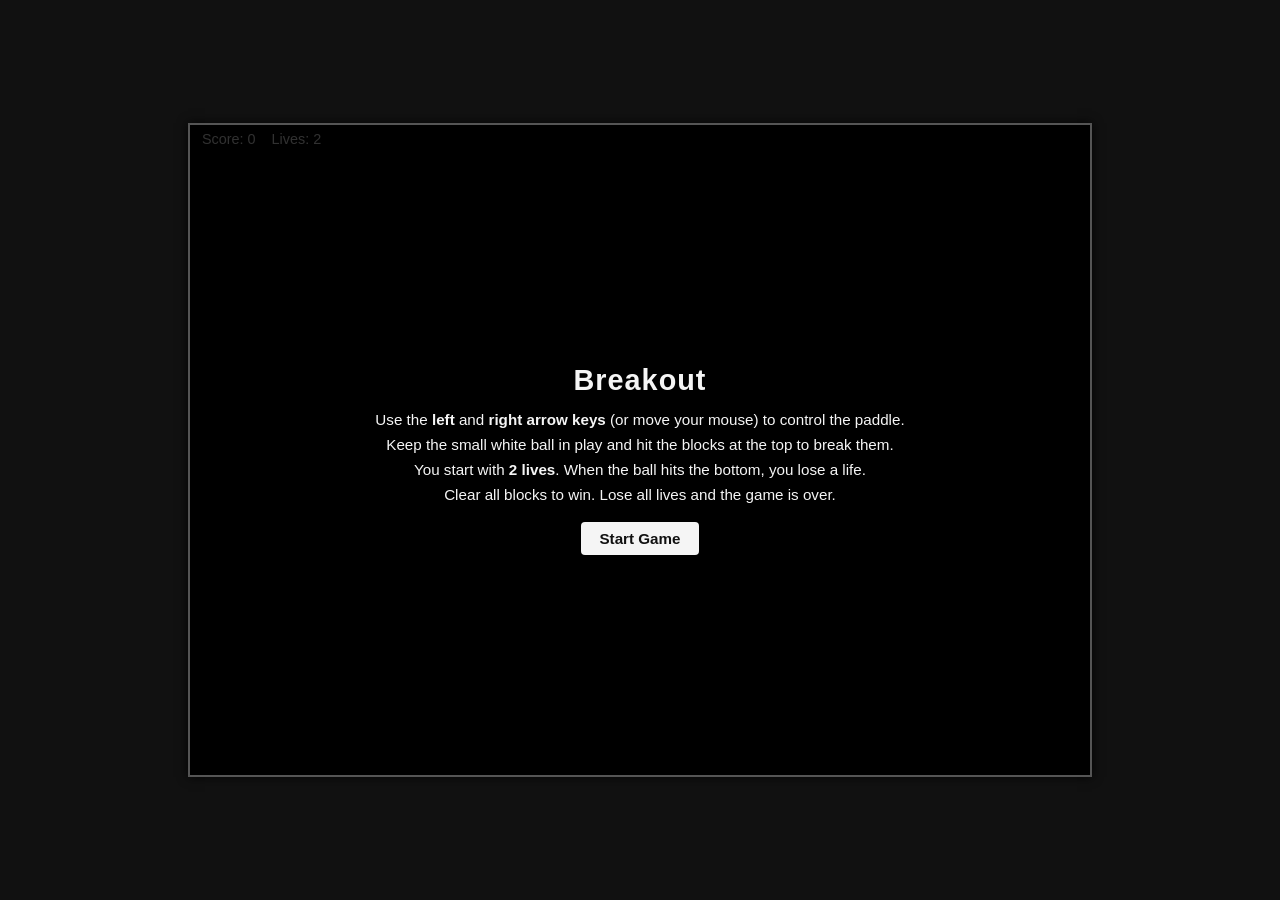
<file: breakout.html>
<!DOCTYPE html>
<html lang="en">
<head>
  <meta charset="UTF-8" />
  <title>Breakout Game</title>
  <style>
    body {
      margin: 0;
      padding: 0;
      background-color: #111;
      color: #f5f5f5;
      font-family: Arial, Helvetica, sans-serif;
      display: flex;
      justify-content: center;
      align-items: center;
      height: 100vh;
    }

    .game-wrapper {
      width: 80vw;
      max-width: 900px;
      height: 80vh;
      max-height: 650px;
      border: 2px solid #555;
      box-shadow: 0 0 10px rgba(0, 0, 0, 0.8);
      background-color: #181818;
      position: relative;
      display: flex;
      justify-content: center;
      align-items: center;
    }

    canvas {
      background-color: #000;
      width: 100%;
      height: 100%;
      display: block;
    }

    .overlay {
      position: absolute;
      inset: 0;
      background: rgba(0, 0, 0, 0.8);
      color: #f5f5f5;
      display: flex;
      flex-direction: column;
      justify-content: center;
      align-items: center;
      text-align: center;
      padding: 20px;
      box-sizing: border-box;
      z-index: 2;
    }

    .overlay h1 {
      margin-bottom: 10px;
      font-size: 1.8rem;
      letter-spacing: 1px;
    }

    .overlay p {
      margin: 4px 0;
      font-size: 0.95rem;
    }

    .overlay button {
      margin-top: 15px;
      padding: 8px 18px;
      font-size: 0.95rem;
      border-radius: 4px;
      border: none;
      cursor: pointer;
      background-color: #f5f5f5;
      color: #111;
      font-weight: bold;
    }

    .overlay button:hover {
      background-color: #ddd;
    }

    .hud {
      position: absolute;
      top: 6px;
      left: 12px;
      font-size: 0.9rem;
      z-index: 1;
    }
  </style>
</head>
<body>
  <div class="game-wrapper">
    <canvas id="gameCanvas" width="800" height="600"></canvas>

    <div class="hud" id="hud">
      Score: <span id="score">0</span> &nbsp;&nbsp;
      Lives: <span id="lives">2</span>
    </div>

    <div class="overlay" id="tutorial">
      <h1>Breakout</h1>
      <p>Use the <strong>left</strong> and <strong>right arrow keys</strong> (or move your mouse) to control the paddle.</p>
      <p>Keep the small white ball in play and hit the blocks at the top to break them.</p>
      <p>You start with <strong>2 lives</strong>. When the ball hits the bottom, you lose a life.</p>
      <p>Clear all blocks to win. Lose all lives and the game is over.</p>
      <button id="startBtn">Start Game</button>
    </div>

    <div class="overlay" id="message" style="display:none;">
      <h1 id="messageTitle"></h1>
      <p id="messageText"></p>
      <button id="restartBtn">Play Again</button>
    </div>
  </div>

  <script>
    const canvas = document.getElementById("gameCanvas");
    const ctx = canvas.getContext("2d");

    const tutorialOverlay = document.getElementById("tutorial");
    const startBtn = document.getElementById("startBtn");
    const messageOverlay = document.getElementById("message");
    const messageTitle = document.getElementById("messageTitle");
    const messageText = document.getElementById("messageText");
    const restartBtn = document.getElementById("restartBtn");
    const scoreSpan = document.getElementById("score");
    const livesSpan = document.getElementById("lives");

    // Game settings
    const paddleHeight = 12;
    const paddleWidth = 100;
    let paddleX = (canvas.width - paddleWidth) / 2;

    const ballRadius = 8;
    let x = canvas.width / 2;
    let y = canvas.height - 60;
    let dx = 4;
    let dy = -4;

    const brickRowCount = 5;
    const brickColumnCount = 10;
    const brickWidth = 64;
    const brickHeight = 18;
    const brickPadding = 8;
    const brickOffsetTop = 40;
    const brickOffsetLeft = 20;

    let rightPressed = false;
    let leftPressed = false;

    let score = 0;
    let lives = 2;
    let running = false;
    let bricks = [];
    let bricksRemaining = 0;

    function initBricks() {
      bricks = [];
      bricksRemaining = 0;
      for (let c = 0; c < brickColumnCount; c++) {
        bricks[c] = [];
        for (let r = 0; r < brickRowCount; r++) {
          bricks[c][r] = { x: 0, y: 0, status: 1 };
          bricksRemaining++;
        }
      }
    }

    function resetBallAndPaddle() {
      // random X between 25% and 75% of the canvas width
      const minX = canvas.width * 0.25;
      const maxX = canvas.width * 0.75;
      x = Math.random() * (maxX - minX) + minX;

      y = canvas.height - 60;
      dx = 4 * (Math.random() > 0.5 ? 1 : -1);
      dy = -4;
      paddleX = (canvas.width - paddleWidth) / 2;
    }

    function startGame() {
      score = 0;
      lives = 2;
      scoreSpan.textContent = score;
      livesSpan.textContent = lives;
      initBricks();
      resetBallAndPaddle();
      running = true;
      tutorialOverlay.style.display = "none";
      messageOverlay.style.display = "none";
      requestAnimationFrame(draw);
    }

    function showEndMessage(won) {
      running = false;
      messageTitle.textContent = won ? "You Win!" : "Game Over";
      messageText.textContent = won
        ? "You broke all of the blocks. Nice work!"
        : "You ran out of lives. Try again!";
      messageOverlay.style.display = "flex";
    }

    function drawPaddle() {
      ctx.beginPath();
      ctx.rect(paddleX, canvas.height - paddleHeight - 10, paddleWidth, paddleHeight);
      ctx.fillStyle = "#f5f5f5";
      ctx.fill();
      ctx.closePath();
    }

    function drawBall() {
      ctx.beginPath();
      ctx.arc(x, y, ballRadius, 0, Math.PI * 2);
      ctx.fillStyle = "#ffffff";
      ctx.fill();
      ctx.closePath();
    }

    function drawBricks() {
      for (let c = 0; c < brickColumnCount; c++) {
        for (let r = 0; r < brickRowCount; r++) {
          if (bricks[c][r].status === 1) {
            const brickX = c * (brickWidth + brickPadding) + brickOffsetLeft;
            const brickY = r * (brickHeight + brickPadding) + brickOffsetTop;
            bricks[c][r].x = brickX;
            bricks[c][r].y = brickY;
            ctx.beginPath();
            ctx.rect(brickX, brickY, brickWidth, brickHeight);
            ctx.fillStyle = "#3498db";
            ctx.fill();
            ctx.closePath();
          }
        }
      }
    }

    function collisionDetection() {
      for (let c = 0; c < brickColumnCount; c++) {
        for (let r = 0; r < brickRowCount; r++) {
          const b = bricks[c][r];
          if (b.status === 1) {
            if (
              x > b.x &&
              x < b.x + brickWidth &&
              y - ballRadius < b.y + brickHeight &&
              y + ballRadius > b.y
            ) {
              dy = -dy;
              b.status = 0;
              bricksRemaining--;
              score += 10;
              scoreSpan.textContent = score;

              if (bricksRemaining === 0) {
                showEndMessage(true);
              }
            }
          }
        }
      }
    }

    function draw() {
      if (!running) return;

      ctx.clearRect(0, 0, canvas.width, canvas.height);

      drawBricks();
      drawBall();
      drawPaddle();
      collisionDetection();

      if (x + dx > canvas.width - ballRadius || x + dx < ballRadius) {
        dx = -dx;
      }
      if (y + dy < ballRadius) {
        dy = -dy;
      } else if (y + dy > canvas.height - ballRadius - 10 - paddleHeight) {
        if (x > paddleX && x < paddleX + paddleWidth && y < canvas.height - 10) {
          dy = -dy;
          const hitPos = x - (paddleX + paddleWidth / 2);
          dx = hitPos * 0.15;
        } else if (y + dy > canvas.height - ballRadius) {
          lives--;
          livesSpan.textContent = lives;
          if (lives <= 0) {
            showEndMessage(false);
          } else {
            resetBallAndPaddle();
          }
        }
      }

      if (rightPressed && paddleX < canvas.width - paddleWidth) {
        paddleX += 7;
      } else if (leftPressed && paddleX > 0) {
        paddleX -= 7;
      }

      x += dx;
      y += dy;

      requestAnimationFrame(draw);
    }

    document.addEventListener("keydown", (e) => {
      if (e.key === "Right" || e.key === "ArrowRight") {
        rightPressed = true;
      } else if (e.key === "Left" || e.key === "ArrowLeft") {
        leftPressed = true;
      }
    });

    document.addEventListener("keyup", (e) => {
      if (e.key === "Right" || e.key === "ArrowRight") {
        rightPressed = false;
      } else if (e.key === "Left" || e.key === "ArrowLeft") {
        leftPressed = false;
      }
    });

    document.addEventListener("mousemove", (e) => {
      const rect = canvas.getBoundingClientRect();
      const relativeX = e.clientX - rect.left;
      if (relativeX > 0 && relativeX < rect.width) {
        const scale = canvas.width / rect.width;
        paddleX = relativeX * scale - paddleWidth / 2;
      }
    });

    startBtn.addEventListener("click", () => {
      startGame();
    });

    restartBtn.addEventListener("click", () => {
      startGame();
    });
  </script>
</body>
</html>
</file>
